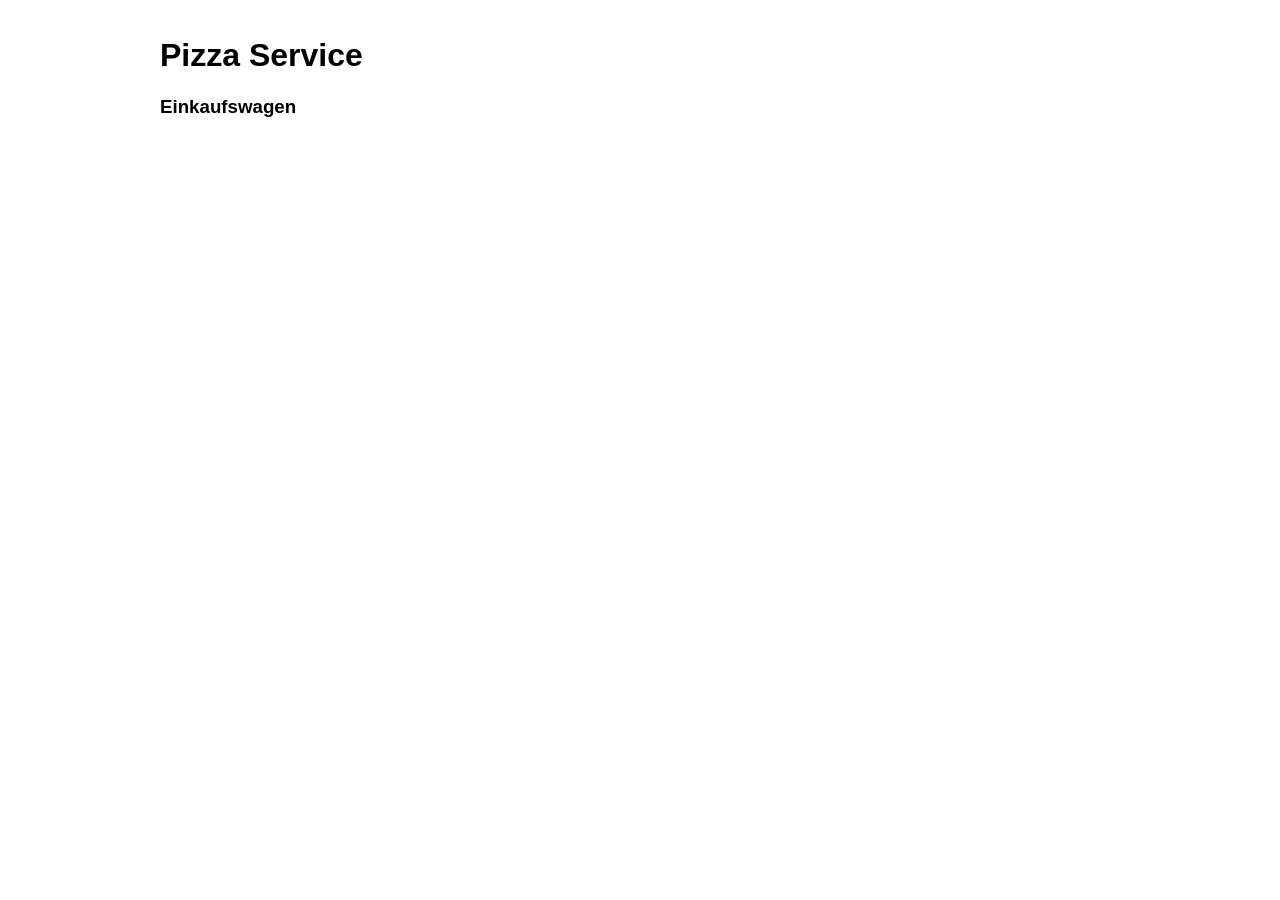
<file: exercise/4-form-js/index.html>
<!DOCTYPE HTML>
<html>
	<head>
		<meta charset="utf-8">
		<title>Forms and Script</title>
		<style>
		body {
			font-family: sans-serif;
			max-width: 960px;
			margin: auto;
			padding: 1em;
		}

		label {
			margin-top: 1em;
			margin-bottom: 0.3em;
			display: block;
		}
		
		table {
			border-collapse: collapse;
			border: 1px solid black;
		}
		th, td {
			padding: 1em;			
		}
		th {
			background-color: #eee;
		}
		.empty {
			text-align: center;
		}
		</style>
		<script>
		function radioValue(radio) {
			for(var i = 0; i < radio.length; i++)
				if(radio[i].checked) return radio[i].value;
			return false;
		}
		
		
		function addPizza() {
			/* Validierung der Eingabe:
			 * hier prüfen ob eine pizza gewählt wurde
			 */
			
			
			
			/* einkaufswagen element holen */
 			ek_body = document.getElementById('einkaufswagen_body');

			/* die erste pizza?
			 * hat die erste <tr> von ek_body die Klasse "empty"
			 * soll diese gelöscht werden
			 */



			/* Neue Zeile zur Tabelle hinzufügen:
			 * - erstellen sie hier die Elemente und Text Knoten
			 * - verschachteln sie diese entsprechend
			 */
			
															
			return false;
		}
		
		</script>
	</head>
	<body>
		<h1>Pizza Service</h1>

		<form action="" onsubmit="return false;" name="pizzaform">
			<!-- 
			Fügen Sie hier den Code für Ihr Formular ein
			-->
		</form>
		
		<h3>Einkaufswagen</h3>
		
		<!--
		Fügen Sie hier die Einkaufswagen-Tabelle ein
		-->
	</body>
</html>
</file>
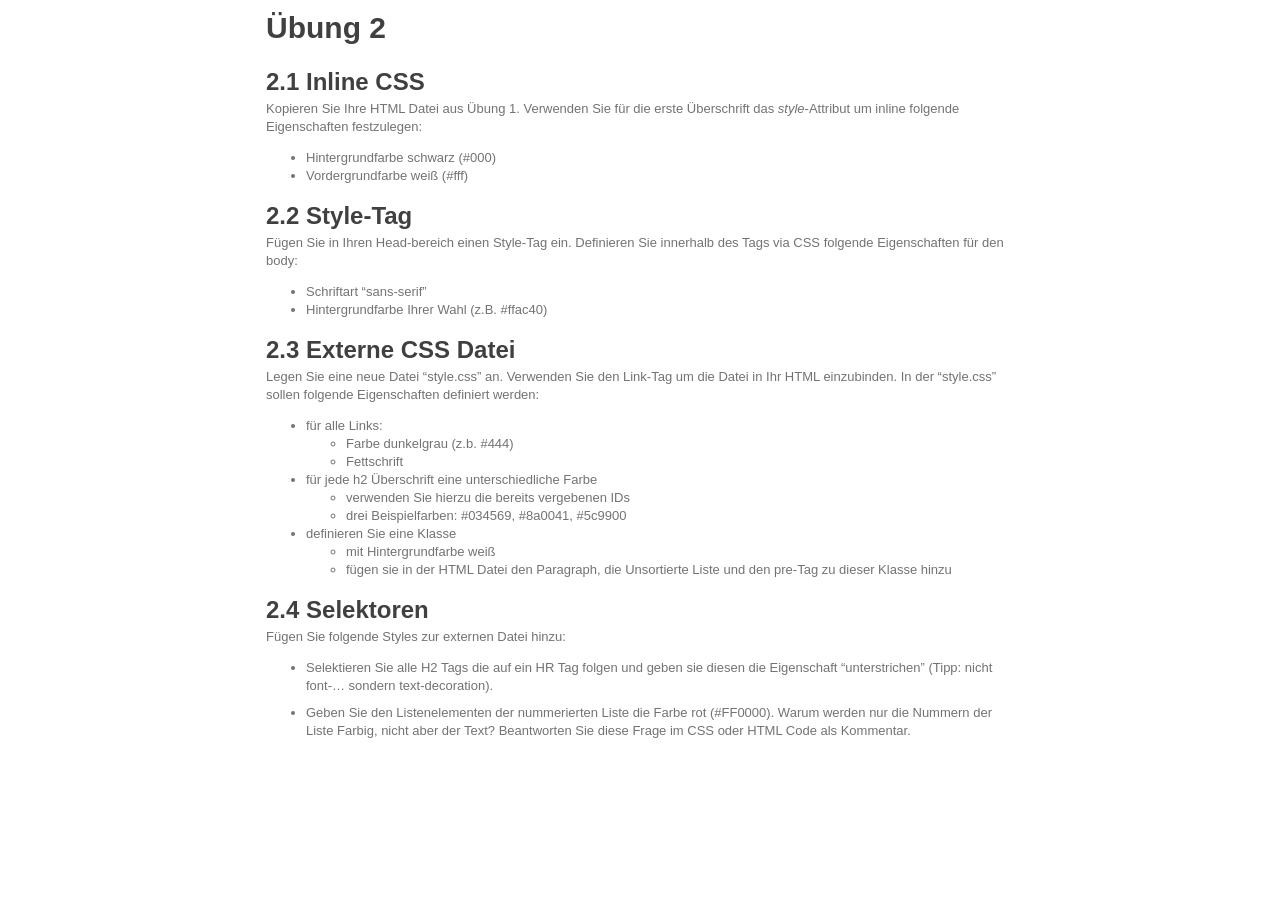
<file: exercise/2-basic-css/aufgabe2.html>
<!DOCTYPE html>
<html>
<head>
<meta charset="utf-8">
<style>
h1,
h2,
h3,
h4,
h5,
h6,
p,
blockquote {
    margin: 0;
    padding: 0;
}
body {
    font-family: "Helvetica Neue", Helvetica, "Hiragino Sans GB", Arial, sans-serif;
    font-size: 13px;
    line-height: 18px;
    color: #737373;
    margin: 10px 10px 10px 20px;
}
a {
    color: #0069d6;
}
a:hover {
    color: #0050a3;
    text-decoration: none;
}
a img {
    border: none;
}
p {
    margin-bottom: 9px;
}
h1,
h2,
h3,
h4,
h5,
h6 {
    color: #404040;
    line-height: 36px;
}
h1 {
    margin-bottom: 18px;
    font-size: 30px;
}
h2 {
    font-size: 24px;
}
h3 {
    font-size: 18px;
}
h4 {
    font-size: 16px;
}
h5 {
    font-size: 14px;
}
h6 {
    font-size: 13px;
}
hr {
    margin: 0 0 19px;
    border: 0;
    border-bottom: 1px solid #aaa;
}
blockquote {
    padding: 13px 13px 21px 15px;
    margin-bottom: 18px;
    font-family:georgia,serif;
    font-style: italic;
}
blockquote:before {
    content:"\201C";
    font-size:40px;
    margin-left:-10px;
    font-family:georgia,serif;
    color:#eee;
}
blockquote p {
    font-size: 14px;
    font-weight: 300;
    line-height: 18px;
    margin-bottom: 0;
    font-style: italic;
}
code, pre {
    padding: 0 3px 2px;
    font-family: Monaco, Andale Mono, Courier New, monospace;
    -webkit-border-radius: 3px;
    -moz-border-radius: 3px;
    border-radius: 3px;
}
code {
    background-color: #fee9cc;
    color: rgba(0, 0, 0, 0.75);
    padding: 1px 3px;
    font-size: 12px;
}
pre {
    display: block;
    padding: 14px;
    margin: 0 0 18px;
    line-height: 16px;
    font-size: 11px;
    border: 1px dashed #ccc;
    border: 1px dashed rgba(0, 0, 0, 0.15);
    -webkit-border-radius: 3px;
    -moz-border-radius: 3px;
    border-radius: 3px;
    white-space: pre;
    white-space: pre-wrap;
    word-wrap: break-word;
}
pre code {
    background-color: #fdfdfd;
    color:#737373;
    font-size: 11px;
}
@media screen and (min-width: 768px) {
    body {
        width: 748px;
        margin:10px auto;
    }
}
</style>
<title>aufgabe2.html</title>
</head>
<body>
<h1>Übung 2</h1>

<h2>2.1 Inline CSS</h2>

<p>Kopieren Sie Ihre HTML Datei aus Übung 1.
Verwenden Sie für die erste Überschrift das <em>style</em>-Attribut um inline folgende Eigenschaften festzulegen:</p>

<ul>
<li>Hintergrundfarbe schwarz (#000)</li>
<li>Vordergrundfarbe weiß (#fff)</li>
</ul>


<h2>2.2 Style-Tag</h2>

<p>Fügen Sie in Ihren Head-bereich einen Style-Tag ein.
Definieren Sie innerhalb des Tags via CSS folgende Eigenschaften für den body:</p>

<ul>
<li>Schriftart &ldquo;sans-serif&rdquo;</li>
<li>Hintergrundfarbe Ihrer Wahl (z.B. #ffac40)</li>
</ul>


<h2>2.3 Externe CSS Datei</h2>

<p>Legen Sie eine neue Datei &ldquo;style.css&rdquo; an.
Verwenden Sie den Link-Tag um die Datei in Ihr HTML einzubinden.
In der &ldquo;style.css&rdquo; sollen folgende Eigenschaften definiert werden:</p>

<ul>
<li>für alle Links:

<ul>
<li>Farbe dunkelgrau (z.b. #444)</li>
<li>Fettschrift</li>
</ul>
</li>
<li>für jede h2 Überschrift eine unterschiedliche Farbe

<ul>
<li>verwenden Sie hierzu die bereits vergebenen IDs</li>
<li>drei Beispielfarben: #034569, #8a0041, #5c9900</li>
</ul>
</li>
<li>definieren Sie eine Klasse

<ul>
<li>mit Hintergrundfarbe weiß</li>
<li>fügen sie in der HTML Datei den Paragraph, die Unsortierte Liste und den pre-Tag zu dieser Klasse hinzu</li>
</ul>
</li>
</ul>


<h2>2.4 Selektoren</h2>

<p>Fügen Sie folgende Styles zur externen Datei hinzu:</p>

<ul>
<li><p>Selektieren Sie alle H2 Tags die auf ein HR Tag folgen und geben sie diesen die Eigenschaft &ldquo;unterstrichen&rdquo; (Tipp: nicht font-… sondern text-decoration).</p></li>
<li><p>Geben Sie den Listenelementen der nummerierten Liste die Farbe rot (#FF0000). Warum werden nur die Nummern der Liste Farbig, nicht aber der Text? Beantworten Sie diese Frage im CSS oder HTML Code als Kommentar.</p></li>
</ul>

</body>
</html>
</file>
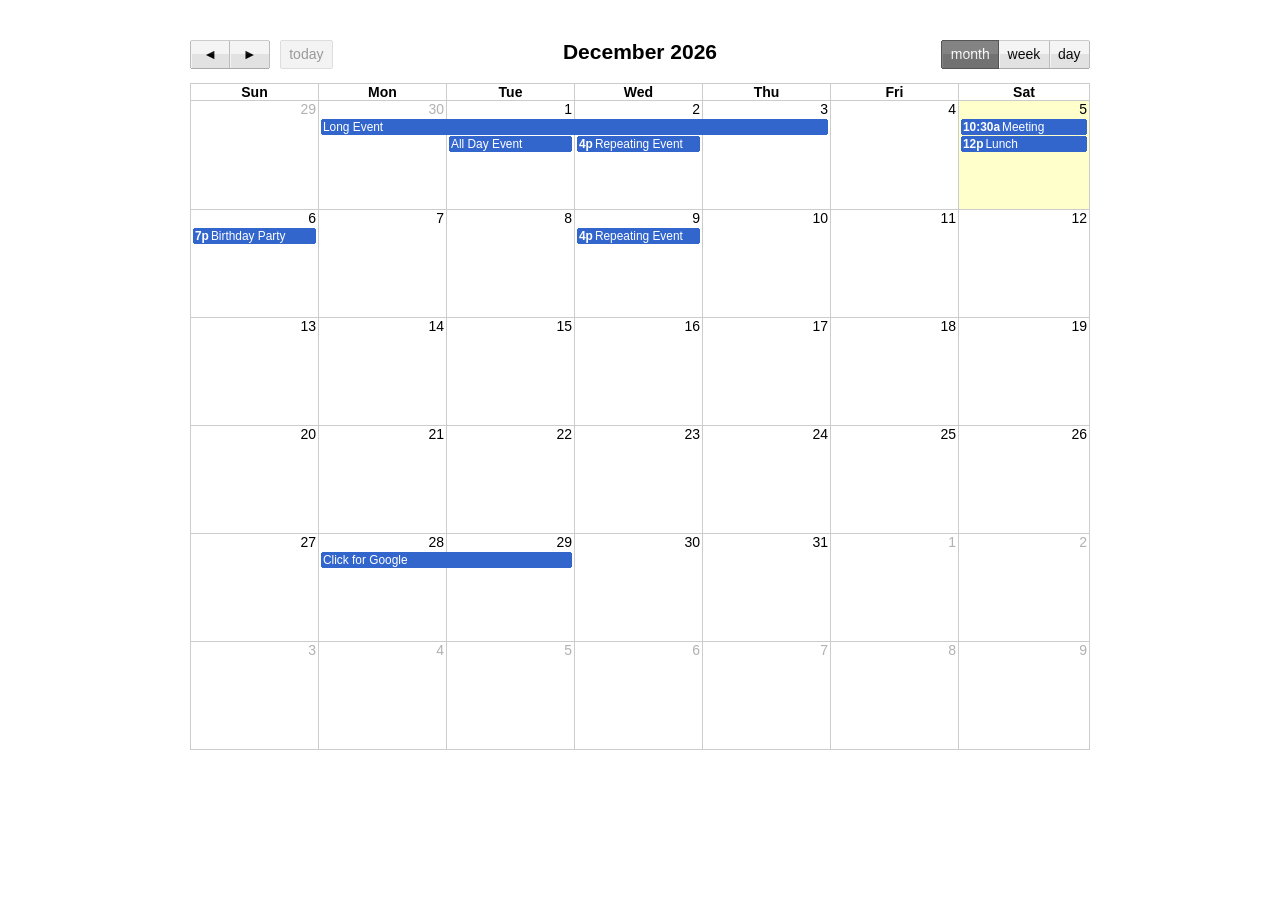
<file: slides/fullcalendar/demos/agenda-views.html>
<!DOCTYPE html PUBLIC "-//W3C//DTD XHTML 1.0 Strict//EN" "http://www.w3.org/TR/xhtml1/DTD/xhtml1-strict.dtd">
<html>
<head>
<link rel='stylesheet' type='text/css' href='../fullcalendar/fullcalendar.css' />
<link rel='stylesheet' type='text/css' href='../fullcalendar/fullcalendar.print.css' media='print' />
<script type='text/javascript' src='../jquery/jquery-1.5.2.min.js'></script>
<script type='text/javascript' src='../jquery/jquery-ui-1.8.11.custom.min.js'></script>
<script type='text/javascript' src='../fullcalendar/fullcalendar.min.js'></script>
<script type='text/javascript'>

	$(document).ready(function() {
	
		var date = new Date();
		var d = date.getDate();
		var m = date.getMonth();
		var y = date.getFullYear();
		
		$('#calendar').fullCalendar({
			header: {
				left: 'prev,next today',
				center: 'title',
				right: 'month,agendaWeek,agendaDay'
			},
			editable: true,
			events: [
				{
					title: 'All Day Event',
					start: new Date(y, m, 1)
				},
				{
					title: 'Long Event',
					start: new Date(y, m, d-5),
					end: new Date(y, m, d-2)
				},
				{
					id: 999,
					title: 'Repeating Event',
					start: new Date(y, m, d-3, 16, 0),
					allDay: false
				},
				{
					id: 999,
					title: 'Repeating Event',
					start: new Date(y, m, d+4, 16, 0),
					allDay: false
				},
				{
					title: 'Meeting',
					start: new Date(y, m, d, 10, 30),
					allDay: false
				},
				{
					title: 'Lunch',
					start: new Date(y, m, d, 12, 0),
					end: new Date(y, m, d, 14, 0),
					allDay: false
				},
				{
					title: 'Birthday Party',
					start: new Date(y, m, d+1, 19, 0),
					end: new Date(y, m, d+1, 22, 30),
					allDay: false
				},
				{
					title: 'Click for Google',
					start: new Date(y, m, 28),
					end: new Date(y, m, 29),
					url: 'http://google.com/'
				}
			]
		});
		
	});

</script>
<style type='text/css'>

	body {
		margin-top: 40px;
		text-align: center;
		font-size: 14px;
		font-family: "Lucida Grande",Helvetica,Arial,Verdana,sans-serif;
		}

	#calendar {
		width: 900px;
		margin: 0 auto;
		}

</style>
</head>
<body>
<div id='calendar'></div>
</body>
</html>
</file>
<file: slides/fullcalendar/fullcalendar/fullcalendar.css>
/*
 * FullCalendar v1.5.2 Stylesheet
 *
 * Copyright (c) 2011 Adam Shaw
 * Dual licensed under the MIT and GPL licenses, located in
 * MIT-LICENSE.txt and GPL-LICENSE.txt respectively.
 *
 * Date: Sun Aug 21 22:06:09 2011 -0700
 *
 */


.fc {
	direction: ltr;
	text-align: left;
	}
	
.fc table {
	border-collapse: collapse;
	border-spacing: 0;
	}
	
html .fc,
.fc table {
	font-size: 1em;
	}
	
.fc td,
.fc th {
	padding: 0;
	vertical-align: top;
	}



/* Header
------------------------------------------------------------------------*/

.fc-header td {
	white-space: nowrap;
	}

.fc-header-left {
	width: 25%;
	text-align: left;
	}
	
.fc-header-center {
	text-align: center;
	}
	
.fc-header-right {
	width: 25%;
	text-align: right;
	}
	
.fc-header-title {
	display: inline-block;
	vertical-align: top;
	}
	
.fc-header-title h2 {
	margin-top: 0;
	white-space: nowrap;
	}
	
.fc .fc-header-space {
	padding-left: 10px;
	}
	
.fc-header .fc-button {
	margin-bottom: 1em;
	vertical-align: top;
	}
	
/* buttons edges butting together */

.fc-header .fc-button {
	margin-right: -1px;
	}
	
.fc-header .fc-corner-right {
	margin-right: 1px; /* back to normal */
	}
	
.fc-header .ui-corner-right {
	margin-right: 0; /* back to normal */
	}
	
/* button layering (for border precedence) */
	
.fc-header .fc-state-hover,
.fc-header .ui-state-hover {
	z-index: 2;
	}
	
.fc-header .fc-state-down {
	z-index: 3;
	}

.fc-header .fc-state-active,
.fc-header .ui-state-active {
	z-index: 4;
	}
	
	
	
/* Content
------------------------------------------------------------------------*/
	
.fc-content {
	clear: both;
	}
	
.fc-view {
	width: 100%; /* needed for view switching (when view is absolute) */
	overflow: hidden;
	}
	
	

/* Cell Styles
------------------------------------------------------------------------*/

.fc-widget-header,    /* <th>, usually */
.fc-widget-content {  /* <td>, usually */
	border: 1px solid #ccc;
	}
	
.fc-state-highlight { /* <td> today cell */ /* TODO: add .fc-today to <th> */
	background: #ffc;
	}
	
.fc-cell-overlay { /* semi-transparent rectangle while dragging */
	background: #9cf;
	opacity: .2;
	filter: alpha(opacity=20); /* for IE */
	}
	


/* Buttons
------------------------------------------------------------------------*/

.fc-button {
	position: relative;
	display: inline-block;
	cursor: pointer;
	}
	
.fc-state-default { /* non-theme */
	border-style: solid;
	border-width: 1px 0;
	}
	
.fc-button-inner {
	position: relative;
	float: left;
	overflow: hidden;
	}
	
.fc-state-default .fc-button-inner { /* non-theme */
	border-style: solid;
	border-width: 0 1px;
	}
	
.fc-button-content {
	position: relative;
	float: left;
	height: 1.9em;
	line-height: 1.9em;
	padding: 0 .6em;
	white-space: nowrap;
	}
	
/* icon (for jquery ui) */
	
.fc-button-content .fc-icon-wrap {
	position: relative;
	float: left;
	top: 50%;
	}
	
.fc-button-content .ui-icon {
	position: relative;
	float: left;
	margin-top: -50%;
	*margin-top: 0;
	*top: -50%;
	}
	
/* gloss effect */
	
.fc-state-default .fc-button-effect {
	position: absolute;
	top: 50%;
	left: 0;
	}
	
.fc-state-default .fc-button-effect span {
	position: absolute;
	top: -100px;
	left: 0;
	width: 500px;
	height: 100px;
	border-width: 100px 0 0 1px;
	border-style: solid;
	border-color: #fff;
	background: #444;
	opacity: .09;
	filter: alpha(opacity=9);
	}
	
/* button states (determines colors)  */
	
.fc-state-default,
.fc-state-default .fc-button-inner {
	border-style: solid;
	border-color: #ccc #bbb #aaa;
	background: #F3F3F3;
	color: #000;
	}
	
.fc-state-hover,
.fc-state-hover .fc-button-inner {
	border-color: #999;
	}
	
.fc-state-down,
.fc-state-down .fc-button-inner {
	border-color: #555;
	background: #777;
	}
	
.fc-state-active,
.fc-state-active .fc-button-inner {
	border-color: #555;
	background: #777;
	color: #fff;
	}
	
.fc-state-disabled,
.fc-state-disabled .fc-button-inner {
	color: #999;
	border-color: #ddd;
	}
	
.fc-state-disabled {
	cursor: default;
	}
	
.fc-state-disabled .fc-button-effect {
	display: none;
	}
	
	

/* Global Event Styles
------------------------------------------------------------------------*/
	 
.fc-event {
	border-style: solid;
	border-width: 0;
	font-size: .85em;
	cursor: default;
	}
	
a.fc-event,
.fc-event-draggable {
	cursor: pointer;
	}
	
a.fc-event {
	text-decoration: none;
	}
	
.fc-rtl .fc-event {
	text-align: right;
	}
	
.fc-event-skin {
	border-color: #36c;     /* default BORDER color */
	background-color: #36c; /* default BACKGROUND color */
	color: #fff;            /* default TEXT color */
	}
	
.fc-event-inner {
	position: relative;
	width: 100%;
	height: 100%;
	border-style: solid;
	border-width: 0;
	overflow: hidden;
	}
	
.fc-event-time,
.fc-event-title {
	padding: 0 1px;
	}
	
.fc .ui-resizable-handle { /*** TODO: don't use ui-resizable anymore, change class ***/
	display: block;
	position: absolute;
	z-index: 99999;
	overflow: hidden; /* hacky spaces (IE6/7) */
	font-size: 300%;  /* */
	line-height: 50%; /* */
	}
	
	
	
/* Horizontal Events
------------------------------------------------------------------------*/

.fc-event-hori {
	border-width: 1px 0;
	margin-bottom: 1px;
	}
	
/* resizable */
	
.fc-event-hori .ui-resizable-e {
	top: 0           !important; /* importants override pre jquery ui 1.7 styles */
	right: -3px      !important;
	width: 7px       !important;
	height: 100%     !important;
	cursor: e-resize;
	}
	
.fc-event-hori .ui-resizable-w {
	top: 0           !important;
	left: -3px       !important;
	width: 7px       !important;
	height: 100%     !important;
	cursor: w-resize;
	}
	
.fc-event-hori .ui-resizable-handle {
	_padding-bottom: 14px; /* IE6 had 0 height */
	}
	
	
	
/* Fake Rounded Corners (for buttons and events)
------------------------------------------------------------*/
	
.fc-corner-left {
	margin-left: 1px;
	}
	
.fc-corner-left .fc-button-inner,
.fc-corner-left .fc-event-inner {
	margin-left: -1px;
	}
	
.fc-corner-right {
	margin-right: 1px;
	}
	
.fc-corner-right .fc-button-inner,
.fc-corner-right .fc-event-inner {
	margin-right: -1px;
	}
	
.fc-corner-top {
	margin-top: 1px;
	}
	
.fc-corner-top .fc-event-inner {
	margin-top: -1px;
	}
	
.fc-corner-bottom {
	margin-bottom: 1px;
	}
	
.fc-corner-bottom .fc-event-inner {
	margin-bottom: -1px;
	}
	
	
	
/* Fake Rounded Corners SPECIFICALLY FOR EVENTS
-----------------------------------------------------------------*/
	
.fc-corner-left .fc-event-inner {
	border-left-width: 1px;
	}
	
.fc-corner-right .fc-event-inner {
	border-right-width: 1px;
	}
	
.fc-corner-top .fc-event-inner {
	border-top-width: 1px;
	}
	
.fc-corner-bottom .fc-event-inner {
	border-bottom-width: 1px;
	}
	
	
	
/* Reusable Separate-border Table
------------------------------------------------------------*/

table.fc-border-separate {
	border-collapse: separate;
	}
	
.fc-border-separate th,
.fc-border-separate td {
	border-width: 1px 0 0 1px;
	}
	
.fc-border-separate th.fc-last,
.fc-border-separate td.fc-last {
	border-right-width: 1px;
	}
	
.fc-border-separate tr.fc-last th,
.fc-border-separate tr.fc-last td {
	border-bottom-width: 1px;
	}
	
.fc-border-separate tbody tr.fc-first td,
.fc-border-separate tbody tr.fc-first th {
	border-top-width: 0;
	}
	
	

/* Month View, Basic Week View, Basic Day View
------------------------------------------------------------------------*/

.fc-grid th {
	text-align: center;
	}
	
.fc-grid .fc-day-number {
	float: right;
	padding: 0 2px;
	}
	
.fc-grid .fc-other-month .fc-day-number {
	opacity: 0.3;
	filter: alpha(opacity=30); /* for IE */
	/* opacity with small font can sometimes look too faded
	   might want to set the 'color' property instead
	   making day-numbers bold also fixes the problem */
	}
	
.fc-grid .fc-day-content {
	clear: both;
	padding: 2px 2px 1px; /* distance between events and day edges */
	}
	
/* event styles */
	
.fc-grid .fc-event-time {
	font-weight: bold;
	}
	
/* right-to-left */
	
.fc-rtl .fc-grid .fc-day-number {
	float: left;
	}
	
.fc-rtl .fc-grid .fc-event-time {
	float: right;
	}
	
	

/* Agenda Week View, Agenda Day View
------------------------------------------------------------------------*/

.fc-agenda table {
	border-collapse: separate;
	}
	
.fc-agenda-days th {
	text-align: center;
	}
	
.fc-agenda .fc-agenda-axis {
	width: 50px;
	padding: 0 4px;
	vertical-align: middle;
	text-align: right;
	white-space: nowrap;
	font-weight: normal;
	}
	
.fc-agenda .fc-day-content {
	padding: 2px 2px 1px;
	}
	
/* make axis border take precedence */
	
.fc-agenda-days .fc-agenda-axis {
	border-right-width: 1px;
	}
	
.fc-agenda-days .fc-col0 {
	border-left-width: 0;
	}
	
/* all-day area */
	
.fc-agenda-allday th {
	border-width: 0 1px;
	}
	
.fc-agenda-allday .fc-day-content {
	min-height: 34px; /* TODO: doesnt work well in quirksmode */
	_height: 34px;
	}
	
/* divider (between all-day and slots) */
	
.fc-agenda-divider-inner {
	height: 2px;
	overflow: hidden;
	}
	
.fc-widget-header .fc-agenda-divider-inner {
	background: #eee;
	}
	
/* slot rows */
	
.fc-agenda-slots th {
	border-width: 1px 1px 0;
	}
	
.fc-agenda-slots td {
	border-width: 1px 0 0;
	background: none;
	}
	
.fc-agenda-slots td div {
	height: 20px;
	}
	
.fc-agenda-slots tr.fc-slot0 th,
.fc-agenda-slots tr.fc-slot0 td {
	border-top-width: 0;
	}

.fc-agenda-slots tr.fc-minor th,
.fc-agenda-slots tr.fc-minor td {
	border-top-style: dotted;
	}
	
.fc-agenda-slots tr.fc-minor th.ui-widget-header {
	*border-top-style: solid; /* doesn't work with background in IE6/7 */
	}
	


/* Vertical Events
------------------------------------------------------------------------*/

.fc-event-vert {
	border-width: 0 1px;
	}
	
.fc-event-vert .fc-event-head,
.fc-event-vert .fc-event-content {
	position: relative;
	z-index: 2;
	width: 100%;
	overflow: hidden;
	}
	
.fc-event-vert .fc-event-time {
	white-space: nowrap;
	font-size: 10px;
	}
	
.fc-event-vert .fc-event-bg { /* makes the event lighter w/ a semi-transparent overlay  */
	position: absolute;
	z-index: 1;
	top: 0;
	left: 0;
	width: 100%;
	height: 100%;
	background: #fff;
	opacity: .3;
	filter: alpha(opacity=30);
	}
	
.fc .ui-draggable-dragging .fc-event-bg, /* TODO: something nicer like .fc-opacity */
.fc-select-helper .fc-event-bg {
	display: none\9; /* for IE6/7/8. nested opacity filters while dragging don't work */
	}
	
/* resizable */
	
.fc-event-vert .ui-resizable-s {
	bottom: 0        !important; /* importants override pre jquery ui 1.7 styles */
	width: 100%      !important;
	height: 8px      !important;
	overflow: hidden !important;
	line-height: 8px !important;
	font-size: 11px  !important;
	font-family: monospace;
	text-align: center;
	cursor: s-resize;
	}
	
.fc-agenda .ui-resizable-resizing { /* TODO: better selector */
	_overflow: hidden;
	}
</file>
<file: slides/fullcalendar/fullcalendar/fullcalendar.print.css>
/*
 * FullCalendar v1.5.2 Print Stylesheet
 *
 * Include this stylesheet on your page to get a more printer-friendly calendar.
 * When including this stylesheet, use the media='print' attribute of the <link> tag.
 * Make sure to include this stylesheet IN ADDITION to the regular fullcalendar.css.
 *
 * Copyright (c) 2011 Adam Shaw
 * Dual licensed under the MIT and GPL licenses, located in
 * MIT-LICENSE.txt and GPL-LICENSE.txt respectively.
 *
 * Date: Sun Aug 21 22:06:09 2011 -0700
 *
 */
 
 
 /* Events
-----------------------------------------------------*/
 
.fc-event-skin {
	background: none !important;
	color: #000 !important;
	}
	
/* horizontal events */
	
.fc-event-hori {
	border-width: 0 0 1px 0 !important;
	border-bottom-style: dotted !important;
	border-bottom-color: #000 !important;
	padding: 1px 0 0 0 !important;
	}
	
.fc-event-hori .fc-event-inner {
	border-width: 0 !important;
	padding: 0 1px !important;
	}
	
/* vertical events */
	
.fc-event-vert {
	border-width: 0 0 0 1px !important;
	border-left-style: dotted !important;
	border-left-color: #000 !important;
	padding: 0 1px 0 0 !important;
	}
	
.fc-event-vert .fc-event-inner {
	border-width: 0 !important;
	padding: 1px 0 !important;
	}
	
.fc-event-bg {
	display: none !important;
	}
	
.fc-event .ui-resizable-handle {
	display: none !important;
	}
</file>
